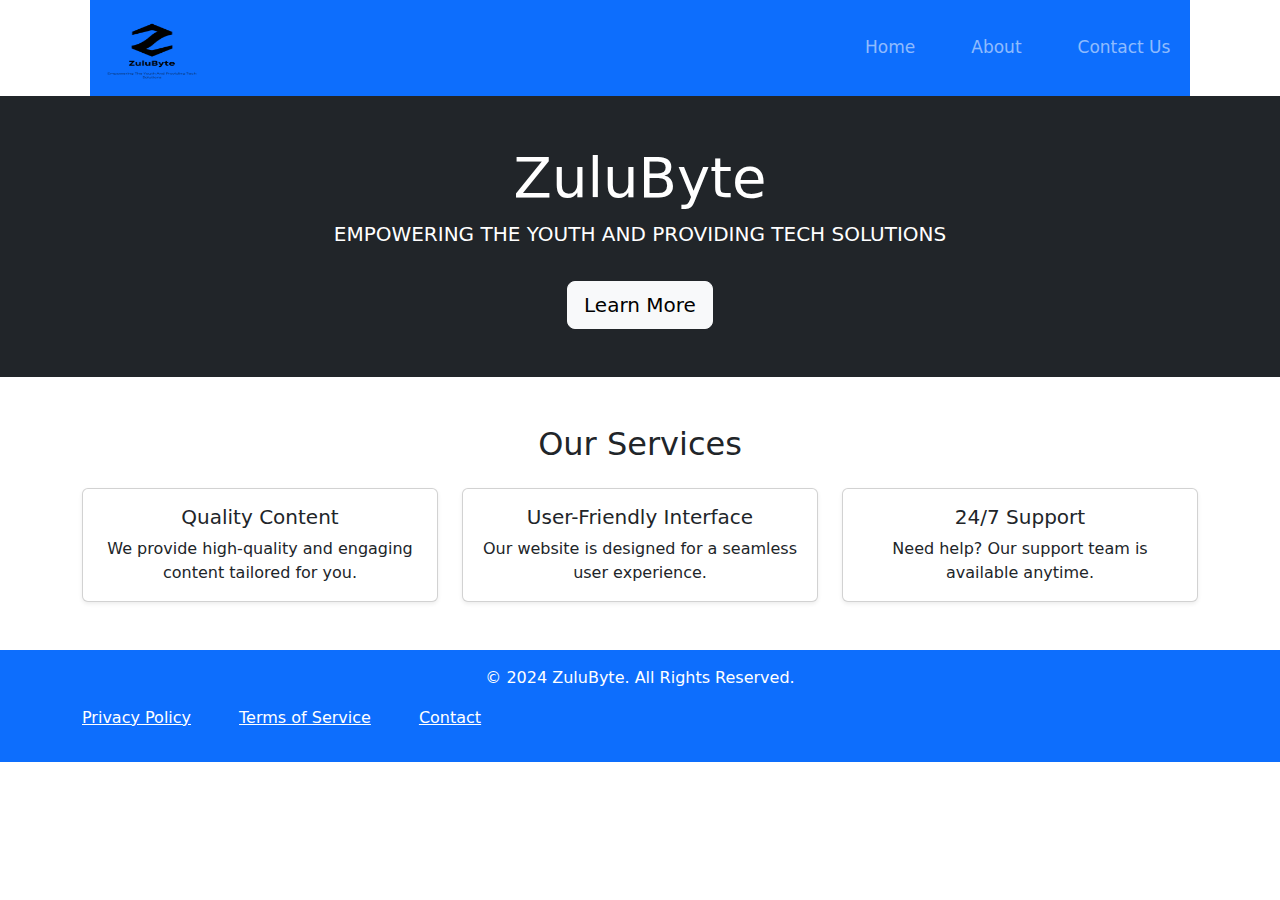
<file: index.html>
<!DOCTYPE html>
<html lang="en">
<head>
    <meta charset="UTF-8">
    <meta name="viewport" content="width=device-width, initial-scale=1.0">
    <title>Zulubyte</title>
    <link rel="stylesheet" href="style.css">
    <link href="https://cdn.jsdelivr.net/npm/bootstrap@5.3.3/dist/css/bootstrap.min.css" rel="stylesheet" integrity="sha384-QWTKZyjpPEjISv5WaRU9OFeRpok6YctnYmDr5pNlyT2bRjXh0JMhjY6hW+ALEwIH" crossorigin="anonymous">
    
</head>
<body>
    <header>
        <nav class="navbar navbar-expand-lg navbar-dark bg-primary">
            <div class="container">
                <a class="navbar-brand" href="#">
                    <img src="./ZuluByte__1_-removebg-preview.png" alt="ZuluByte Logo" width="100" height="70" class="d-inline-block align-top">
                </a>
                <button class="navbar-toggler" type="button" data-bs-toggle="collapse" data-bs-target="#navbarNav" aria-controls="navbarNav" aria-expanded="false" aria-label="Toggle navigation">
                    <span class="navbar-toggler-icon"></span>
                </button>
                <div class="collapse navbar-collapse" id="navbarNav">
                    <ul class="navbar-nav ms-auto">
                        <li class="nav-item"><a class="nav-link" href="index.html">Home</a></li>
                        <li class="nav-item"><a class="nav-link" href="about.html">About</a></li>
                        <li class="nav-item"><a class="nav-link" href="contact.html">Contact Us</a></li>
                    </ul>
                </div>
            </div>
        </nav>
    </header>

    <section class="hero text-center text-white bg-dark py-5">
        <div class="container">
            <h1 class="display-4">ZuluByte</h1>
            <p class="lead">EMPOWERING THE YOUTH AND PROVIDING TECH SOLUTIONS</p>
            <a href="about.html" class="btn btn-light btn-lg mt-3">Learn More</a>
        </div>
    </section>

    <section class="container text-center mt-5">
        <h2>Our Services</h2>
        <div class="row mt-4">
            <div class="col-md-4">
                <div class="card shadow-sm">
                    <div class="card-body">
                        <h5 class="card-title">Quality Content</h5>
                        <p class="card-text">We provide high-quality and engaging content tailored for you.</p>
                    </div>
                </div>
            </div>
            <div class="col-md-4">
                <div class="card shadow-sm">
                    <div class="card-body">
                        <h5 class="card-title">User-Friendly Interface</h5>
                        <p class="card-text">Our website is designed for a seamless user experience.</p>
                    </div>
                </div>
            </div>
            <div class="col-md-4">
                <div class="card shadow-sm">
                    <div class="card-body">
                        <h5 class="card-title">24/7 Support</h5>
                        <p class="card-text">Need help? Our support team is available anytime.</p>
                    </div>
                </div>
            </div>
        </div>
    </section>

    <footer class="bg-primary text-white text-center py-3 mt-5">
        <div class="container">
            <p>&copy; 2024 ZuluByte. All Rights Reserved.</p>
            <ul class="list-inline">
                <li class="list-inline-item"><a href="#" class="text-white">Privacy Policy</a></li>
                <li class="list-inline-item"><a href="#" class="text-white">Terms of Service</a></li>
                <li class="list-inline-item"><a href="" class="text-white">Contact</a></li>
            </ul>
        </div>
    </footer>
    <script src="https://cdn.jsdelivr.net/npm/bootstrap@5.3.0/dist/js/bootstrap.bundle.min.js"></script> 
</body>
</html>
</file>
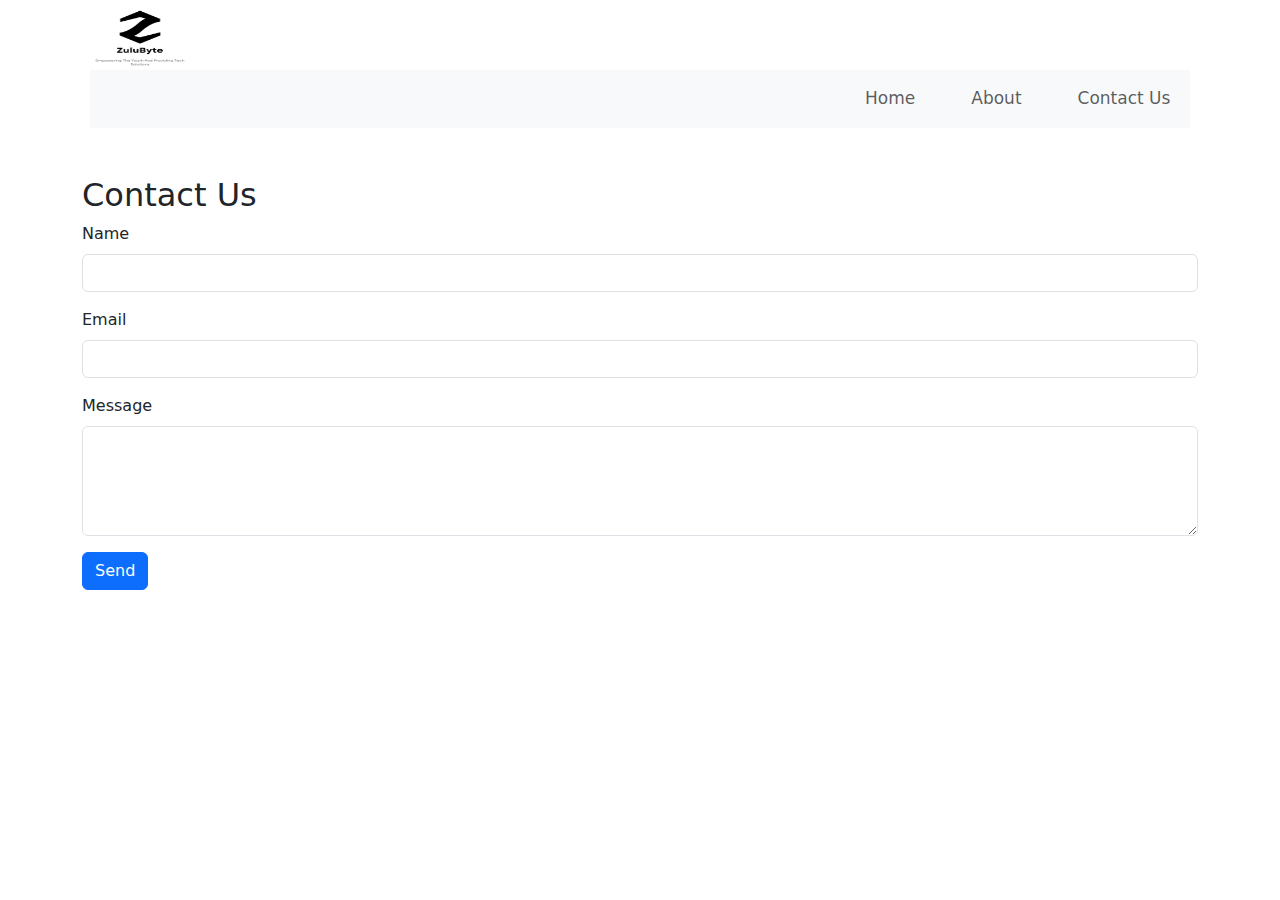
<file: contact.html>
<!DOCTYPE html>
<html lang="en">
<head>
    <meta charset="UTF-8">
    <meta name="viewport" content="width=device-width, initial-scale=1.0">
    <title>Document</title>
    <link rel="stylesheet" href="style.css">
    <link href="https://cdn.jsdelivr.net/npm/bootstrap@5.3.3/dist/css/bootstrap.min.css" rel="stylesheet" integrity="sha384-QWTKZyjpPEjISv5WaRU9OFeRpok6YctnYmDr5pNlyT2bRjXh0JMhjY6hW+ALEwIH" crossorigin="anonymous">
</head>
<body>
    <header>
        <img src="./ZuluByte__1_-removebg-preview.png" alt="ZuluByte Logo" width="100" height="70" class="d-inline-block align-top">
        <nav class="navbar navbar-expand-lg navbar-light bg-light">
            <div class="container-fluid">
                <a class="navbar-brand" href="#"></a>
                <button class="navbar-toggler" type="button" data-bs-toggle="collapse" data-bs-target="#navbarNav" aria-controls="navbarNav" aria-expanded="false" aria-label="Toggle navigation">
                    <span class="navbar-toggler-icon"></span>
                </button>
                <div class="collapse navbar-collapse" id="navbarNav">
                    <ul class="navbar-nav ms-auto">
                        <li class="nav-item"><a class="nav-link" href="index.html">Home</a></li>
                        <li class="nav-item"><a class="nav-link" href="about.html">About</a></li>
                        <li class="nav-item"><a class="nav-link" href="contact.html">Contact Us</a></li>
                    </ul>
                </div>
            </div>
        </nav>
    </header>

    <section>
        <div class="container mt-5">
        <h2>Contact Us</h2>
        <form id="contactForm">
            <div class="mb-3">
                <label for="name" class="form-label">Name</label>
                <input type="text" class="form-control" id="name" name="name" required>
            </div>
            <div class="mb-3">
                <label for="email" class="form-label">Email</label>
                <input type="email" class="form-control" id="email" name="email" required>
            </div>
            <div class="mb-3">
                <label for="message" class="form-label">Message</label>
                <textarea class="form-control" id="message" name="message" rows="4" required></textarea>
            </div>
            <button type="submit" class="btn btn-primary">Send</button>
        </form>
    </div>

    <script>

    </script>
    </section>
    <script src="https://cdn.jsdelivr.net/npm/bootstrap@5.3.0/dist/js/bootstrap.bundle.min.js"></script>
</body>
</html>
</file>
<file: style.css>
body{
    margin: 0;
}

header{
    background-color: rgba(255, 255, 255, 0.911);
    padding-right: 7%;
    padding-left: 7%;
}

ul{
    display: flex;
    gap: 40px;
    list-style: none;
    text-decoration: none;
    
}

nav{
    font-size: 17px;
    text-decoration: none;
}
 nav a{
    text-decoration: none;
 }
</file>
